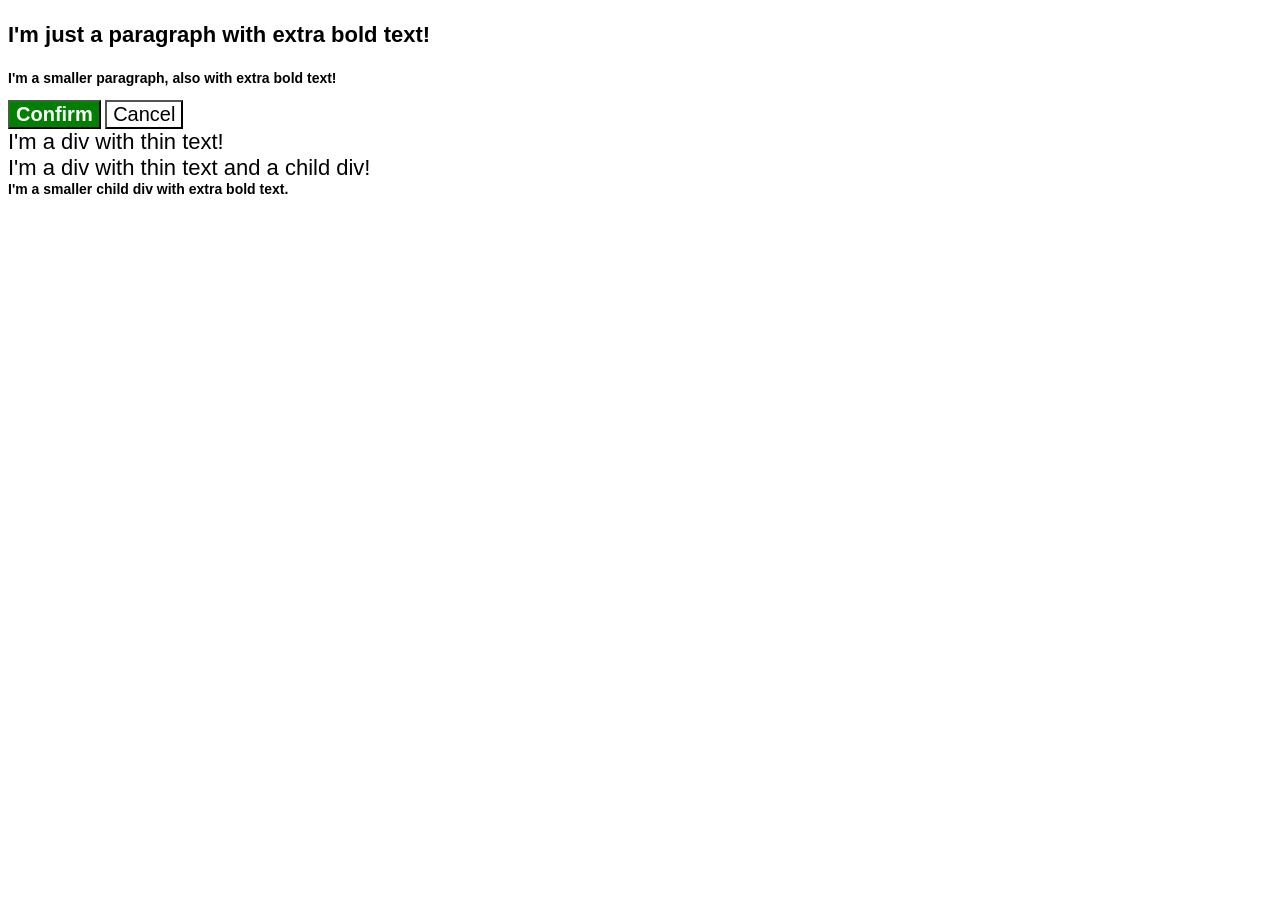
<file: foundations/cascade/01-cascade-fix/index.html>
<!doctype html>
<html lang="en">
  <head>
    <meta charset="UTF-8" />
    <meta http-equiv="X-UA-Compatible" content="IE=edge" />
    <meta name="viewport" content="width=device-width, initial-scale=1.0" />
    <title>Fix the Cascade</title>
    <link rel="stylesheet" href="style.css" />
  </head>
  <body>
    <p class="para">I'm just a paragraph with extra bold text!</p>
    <p class="para small-para">
      I'm a smaller paragraph, also with extra bold text!
    </p>

    <button id="confirm-button" class="button confirm">Confirm</button>
    <button id="cancel-button" class="button cancel">Cancel</button>

    <div class="text">I'm a div with thin text!</div>
    <div class="text">
      I'm a div with thin text and a child div!
      <div class="text child">
        I'm a smaller child div with extra bold text.
      </div>
    </div>
  </body>
</html>
</file>
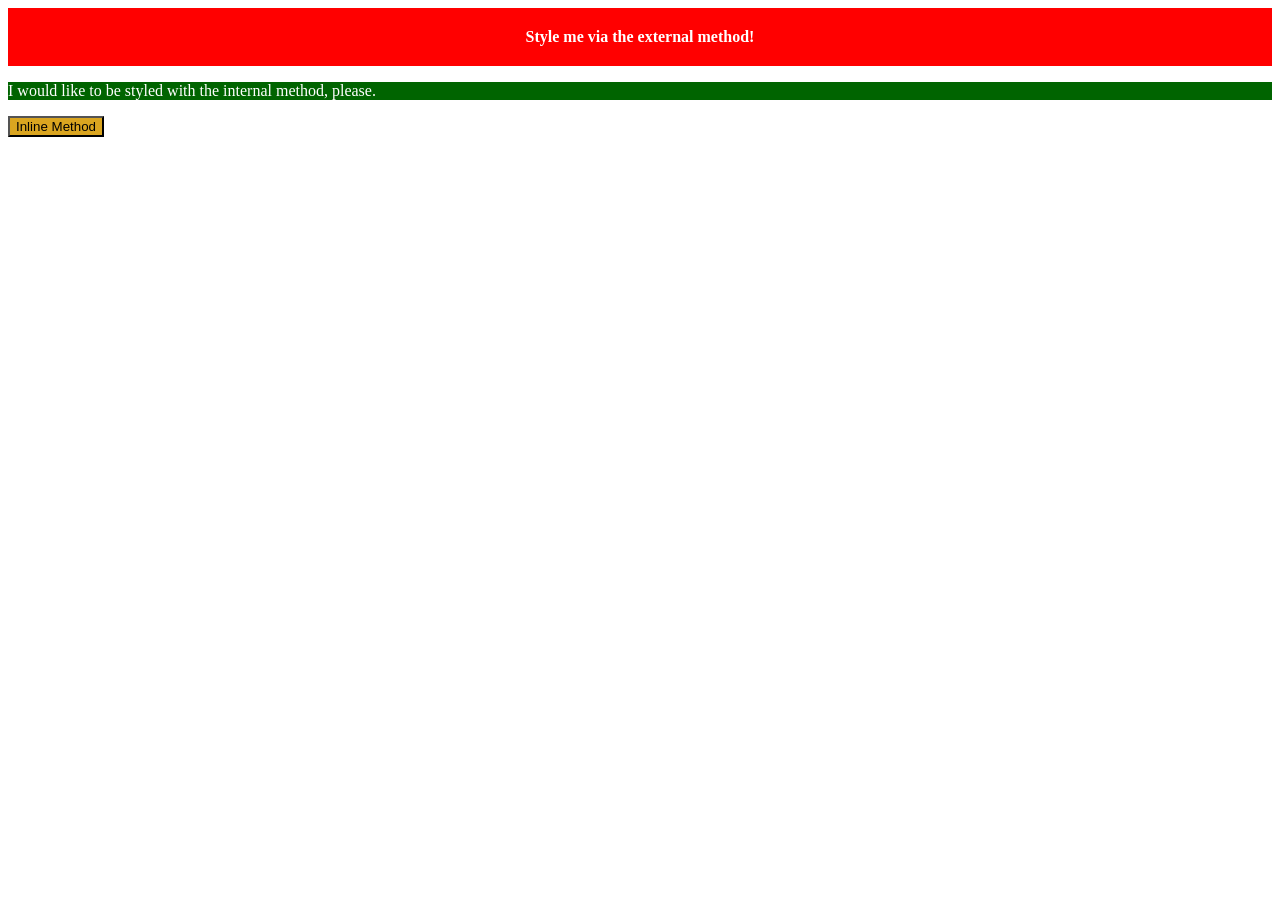
<file: foundations/intro-to-css/01-css-methods/index.html>
<!DOCTYPE html>
<html lang="en">
  <head>
    <meta charset="UTF-8">
    <meta http-equiv="X-UA-Compatible" content="IE=edge">
    <meta name="viewport" content="width=device-width, initial-scale=1.0">
    <title>Methods for Adding CSS</title>

    <style>
      div{
        background-color: red;
        color: white;
        padding: 20px;
        text-align: center;
        font-weight: bold;
      }
      p{
        background-color: darkgreen;
        color: white;
      }
      button{
        background-color: goldenrod;
      }

    </style>
  </head>
  <body>
    <div>Style me via the external method!</div>
    <p>I would like to be styled with the internal method, please.</p>
    <button>Inline Method</button>
  </body>
</html>
</file>
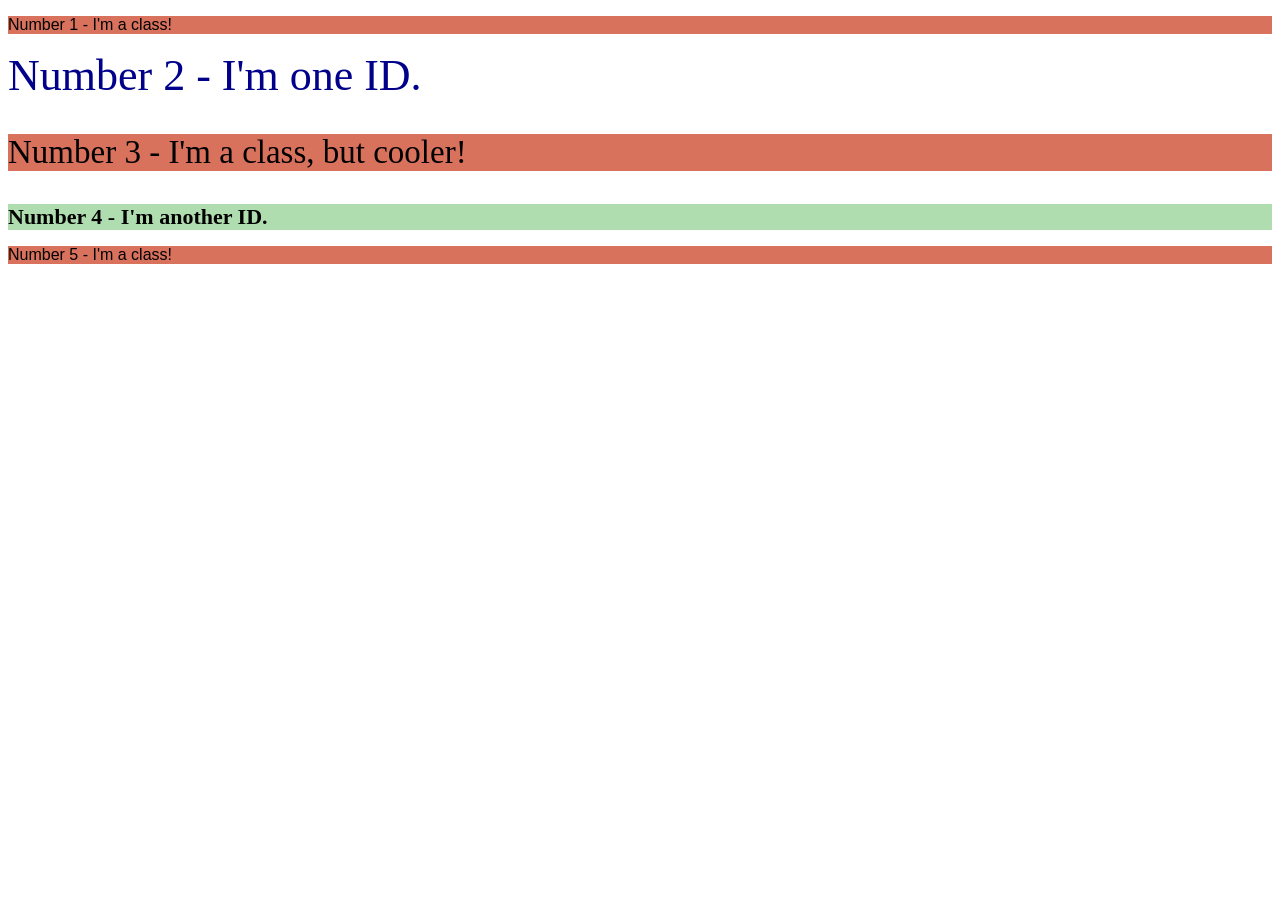
<file: foundations/intro-to-css/02-class-id-selectors/index.html>
<!DOCTYPE html>
<html lang="en">
  <head>
    <meta charset="UTF-8">
    <meta http-equiv="X-UA-Compatible" content="IE=edge">
    <meta name="viewport" content="width=device-width, initial-scale=1.0">
    <title>Class and ID Selectors</title>
    <link rel="stylesheet" href="style.css">
  </head>
  <body>
    <p class="odd">Number 1 - I'm a class!</p>
    <div class="bigger-font">Number 2 - I'm one ID.</div>
    <p id="three">Number 3 - I'm a class, but cooler!</p>
    <div id="four">Number 4 - I'm another ID.</div>
    <p class="odd">Number 5 - I'm a class!</p>
  </body>
</html>
</file>
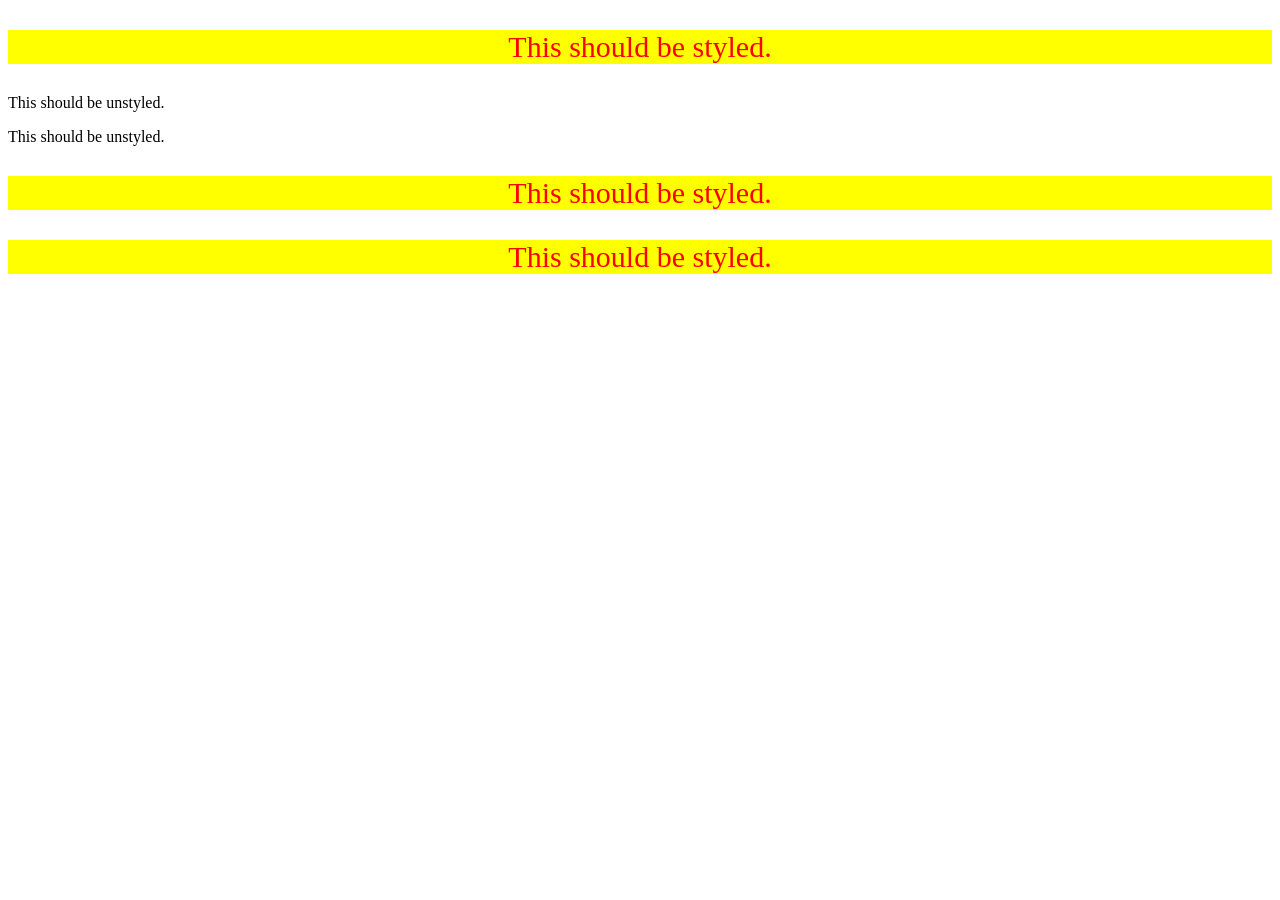
<file: foundations/intro-to-css/05-descendant-combinator/index.html>
<!doctype html>
<html lang="en">
  <head>
    <meta charset="UTF-8" />
    <meta http-equiv="X-UA-Compatible" content="IE=edge" />
    <meta name="viewport" content="width=device-width, initial-scale=1.0" />
    <title>Descendant Combinator</title>
    <link rel="stylesheet" href="style.css" />
  </head>
  <body>
    <div class="container">
      <p class="text">This should be styled.</p>
    </div>
    <p class="text">This should be unstyled.</p>
    <p class="text">This should be unstyled.</p>
    <div class="container">
      <p class="text">This should be styled.</p>
      <p class="text">This should be styled.</p>
    </div>
  </body>
</html>
</file>
<file: foundations/cascade/01-cascade-fix/style.css>
body {
  font-family: Arial, Helvetica, sans-serif;
}

.para,
.small-para {
  color: hsl(0, 0%, 0%);
  font-weight: 800;
}
.para {
  font-size: 22px;
}

.small-para {
  font-size: 14px;
  font-weight: 800;
}


.button {
  background-color: rgb(255, 255, 255);
  color: rgb(0, 0, 0);
  font-size: 20px;
}

.confirm {
  background: green;
  color: white;
  font-weight: bold;
} 



.text {
  color: rgb(0, 0, 0);
  font-size: 22px;
  font-weight: 100;
}
.child {
  color: rgb(0, 0, 0);
  font-weight: 800;
  font-size: 14px;
}
</file>
<file: foundations/intro-to-css/02-class-id-selectors/style.css>
/* Add CSS Styling */
.odd{
    background-color: rgb(217, 114, 93);
    font-family: Verdana, Geneva, Tahoma, sans-serif;
}
.bigger-font{
    color: darkblue;
    font-size: 44px;
}
#three{
    font-size: 33px;
    background-color: rgb(217,114,93);
}
#four{
    background-color: rgb(176, 221, 176);
    font-size: 22px;
    font-weight: bold;
}
</file>
<file: foundations/intro-to-css/05-descendant-combinator/style.css>
/* Add CSS Styling */
.container .text {
  background-color: yellow;
  color: red;
  text-align: center;
  font-size: 30px;
}
</file>
